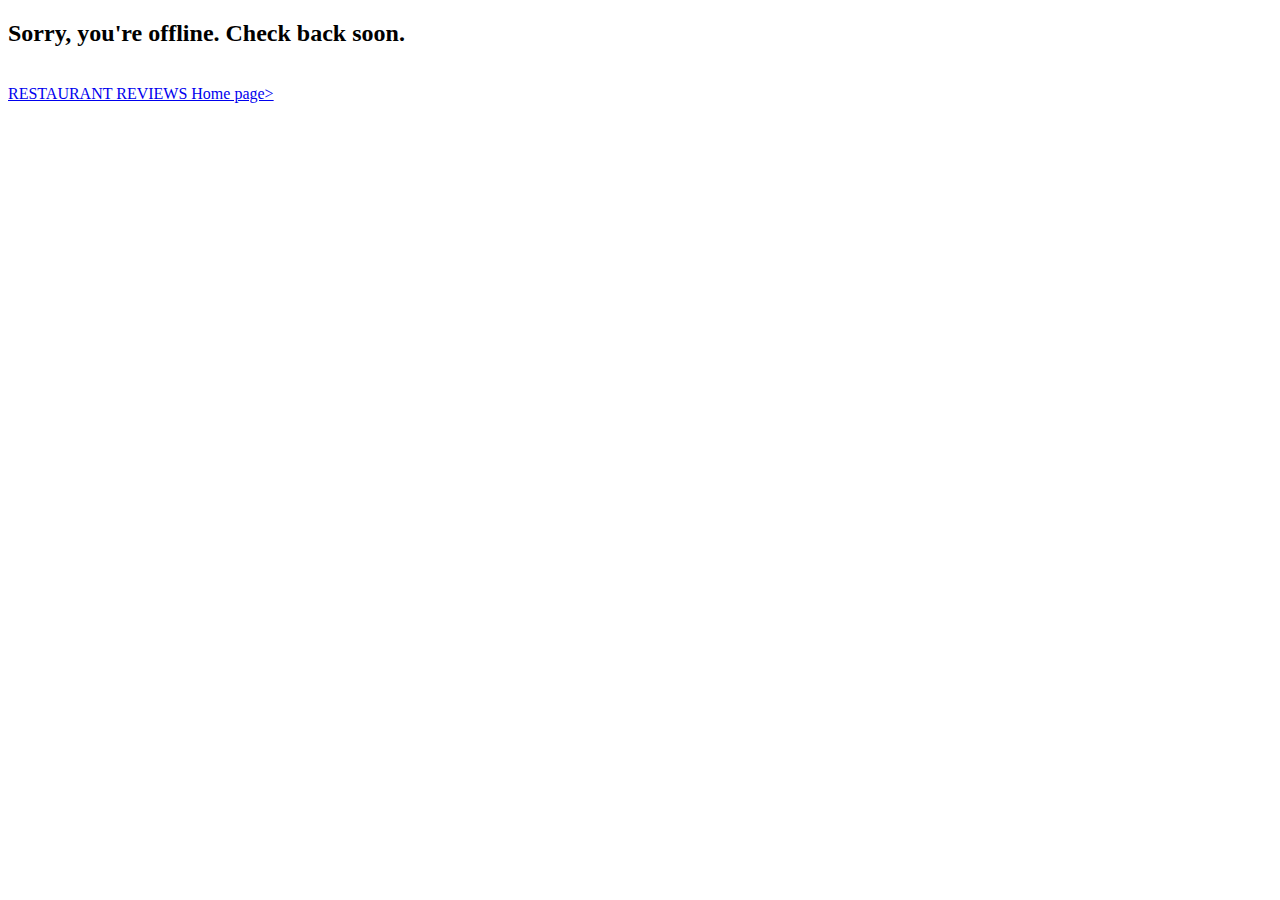
<file: offline.html>
<!DOCTYPE html>
<html>

<head>
  <meta charset="utf-8">
  <meta name="viewport" content="width=device-width,initial-scale=1">
  <meta http-equiv="X-UA-Compatible" content="IE=edge">

  <title>Restaurant Reviews</title>
</head>

<body>

<h2> Sorry, you're offline.  Check back soon. </h2>

<br>
<a href="http://localhost:8000">RESTAURANT REVIEWS Home page></a>
</body>
</html>
</file>
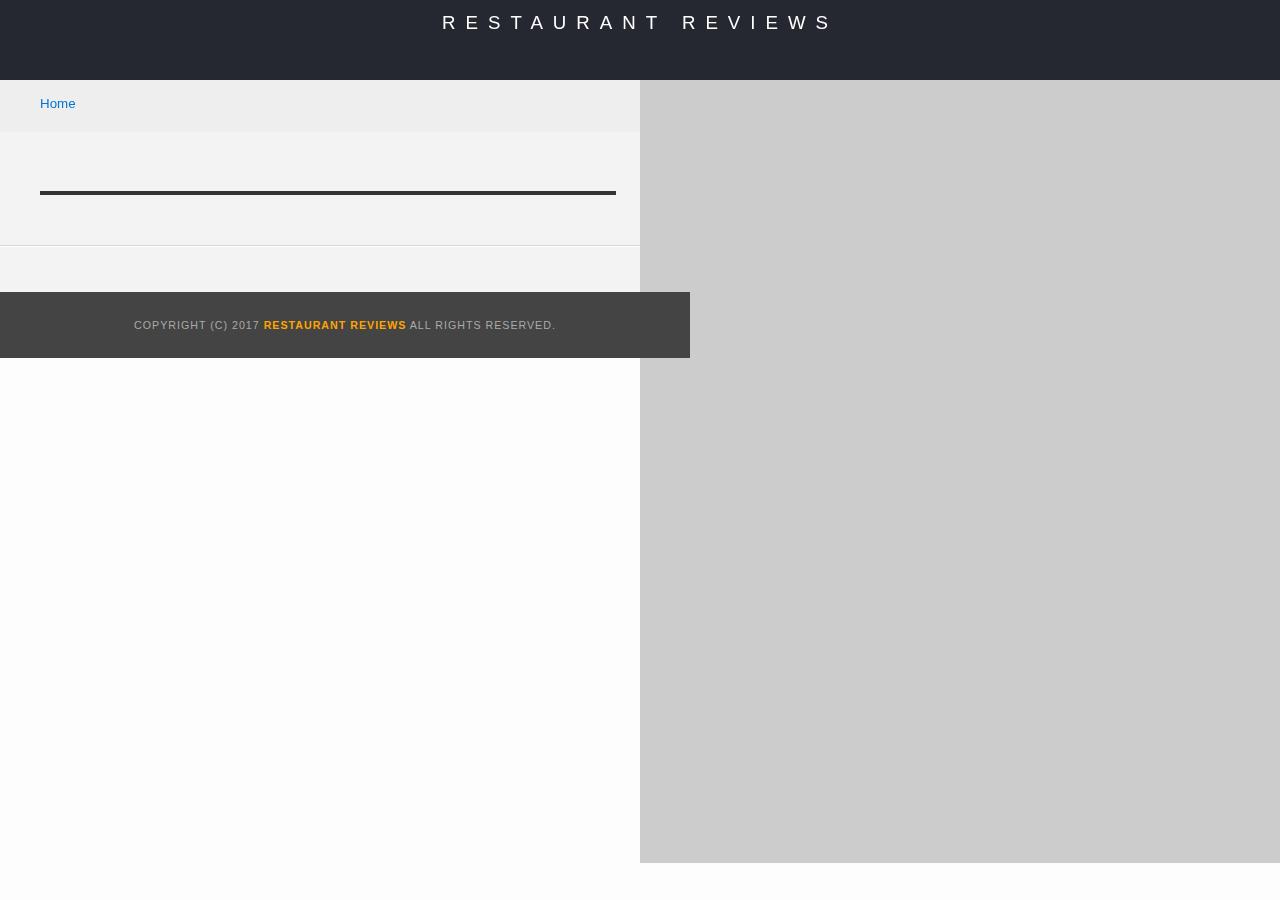
<file: restaurant.html>
<!DOCTYPE html>
<html>

<head>
  <meta charset="utf-8">
  <meta name="viewport" content="width=device-width,initial-scale=1">
  <meta http-equiv="X-UA-Compatible" content="IE=edge">

  <!-- Normalize.css for better cross-browser consistency -->
  <link rel="stylesheet" src="//normalize-css.googlecode.com/svn/trunk/normalize.css" />
  <!-- Main CSS file -->
  <link rel="stylesheet" href="css/styles.css" type="text/css">
  <link rel="stylesheet" href="https://unpkg.com/leaflet@1.3.1/dist/leaflet.css" integrity="sha512-Rksm5RenBEKSKFjgI3a41vrjkw4EVPlJ3+OiI65vTjIdo9brlAacEuKOiQ5OFh7cOI1bkDwLqdLw3Zg0cRJAAQ==" crossorigin=""/>
  <title>Restaurant Info</title>
</head>

<body class="inside">
  <!-- Beginning header -->
  <header>
    <!-- Beginning nav -->
    <nav>
      <h1><a href="/">Restaurant Reviews</a></h1>
    </nav>
    <!-- Beginning breadcrumb -->
    <ul id="breadcrumb" >
      <li><a href="/">Home</a></li>
    </ul>
    <!-- End breadcrumb -->
    <!-- End nav -->
  </header>
  <!-- End header -->

  <!-- Beginning main -->
  <main id="maincontent">
    <!-- Beginning map -->
    <section id="map-container">
      <div id="map"></div>
    </section>
    <!-- End map -->
    <!-- Beginning restaurant -->
    <section id="restaurant-container">
      <h1 id="restaurant-name"></h1>
      <img id="restaurant-img">
      <p id="restaurant-cuisine"></p>
      <p id="restaurant-address"></p>
      <table id="restaurant-hours"></table>
    </section>
    <!-- end restaurant -->
    <!-- Beginning reviews -->
    <section id="reviews-container">
      <ul id="reviews-list"></ul>
    </section>
    <!-- End reviews -->
  </main>
  <!-- End main -->

  <!-- Beginning footer -->
  <footer id="footer">
    Copyright (c) 2017 <a href="/"><strong>Restaurant Reviews</strong></a> All Rights Reserved.
  </footer>
  <!-- End footer -->
  <script src="https://unpkg.com/leaflet@1.3.1/dist/leaflet.js" integrity="sha512-/Nsx9X4HebavoBvEBuyp3I7od5tA0UzAxs+j83KgC8PU0kgB4XiK4Lfe4y4cgBtaRJQEIFCW+oC506aPT2L1zw==" crossorigin=""></script>
  <!-- Beginning scripts -->
  <!-- Database helpers -->
  <script type="text/javascript" src="js/dbhelper.js"></script>
  <!-- Main javascript file -->
  <script type="text/javascript" src="js/restaurant_info.js"></script>
  <!-- Google Maps -->
 <!--  <script async defer src="https://maps.googleapis.com/maps/api/js?key=AIzaSyA_tKbW6A5pQ-eupxI56myUnHLqYCzOjKo&libraries=places&callback=initMap"></script> -->
  <!-- End scripts -->

</body>

</html>
</file>
<file: css/styles.css>
@charset "utf-8";
/* CSS Document */

body,td,th,p{
	font-family: Arial, Helvetica, sans-serif;
	font-size: 10pt;
	color: #333;
	line-height: 1.5;
}
body {
	background-color: #fdfdfd;
	margin: 0;
	position:relative;
}
ul, li {
	font-family: Arial, Helvetica, sans-serif;
	font-size: 10pt;
	color: #333;
}
a {
	color: orange;
	text-decoration: none;
}
a:hover, a:focus {
	color: #3397db;
	text-decoration: none;
}
a img{
	border: none 0px #fff;
}
h1, h2, h3, h4, h5, h6 {
  font-family: Arial, Helvetica, sans-serif;
  margin: 0 0 20px;
}
article, aside, canvas, details, figcaption, figure, footer, header, hgroup, menu, nav, section {
	display: block;
}
#maincontent {
  background-color: #f3f3f3;
  min-height: 100%;
}
#footer {
  background-color: #444;
  color: #aaa;
  font-size: 8pt;
  letter-spacing: 1px;
  padding: 25px;
  text-align: center;
  text-transform: uppercase;
}
/* ====================== Navigation ====================== */
nav {
  width: 100%;
  height: 80px;
  background-color: #252831;
  text-align:center;
}
nav h1 {
  margin: auto;
}
nav h1 a {
  color: #fff;
  font-size: 14pt;
  font-weight: 200;
  letter-spacing: 10px;
  text-transform: uppercase;
}
#breadcrumb {
    padding: 10px 40px 16px;
    list-style: none;
    background-color: #eee;
    font-size: 17px;
    margin: 0;
    width: calc(50% - 80px);
}

/* Display list items side by side */
#breadcrumb li {
    display: inline;
}

/* Add a slash symbol (/) before/behind each list item */
#breadcrumb li+li:before {
    padding: 8px;
    color: black;
    content: "/\00a0";
}

/* Add a color to all links inside the list */
#breadcrumb li a {
    color: #0275d8;
    text-decoration: none;
}

/* Add a color on mouse-over */
#breadcrumb li a:hover {
    color: #01447e;
    text-decoration: underline;
}
/* ====================== Map ====================== */
#map {
  height: 400px;
  width: 100%;
  background-color: #ccc;
}
/* ====================== Restaurant Filtering ====================== */
.filter-options {
  width: 100%;
  height: 100%;
  background-color: #3397DB;
  align-items: center;
  padding: 15px 0;
}
.filter-options h2 {
  color: white;
  font-size: 1rem;
  font-weight: normal;
  line-height: 1;
  margin: 0 20px;
}
.filter-options select {
  background-color: white;
  border: 1px solid #fff;
  font-family: Arial,sans-serif;
  font-size: 11pt;
  height: 35px;
  letter-spacing: 0;
  margin: 10px;
  padding: 0 10px;
  width: 200px;
}

/* ====================== Restaurant Listing ====================== */
#restaurants-list {
  background-color: #f3f3f3;
  list-style: outside none none;
  margin: 0;
  padding: 30px 15px 60px;
  text-align: center;
display:flex;
flex-wrap: wrap;
align-items: center;
}
#restaurants-list li {
  background-color: #fff;
  border: 2px solid #ccc;
  font-family: Arial,sans-serif;
  margin: 15px;
  min-height: 380px;
  padding: 0 30px 25px;
  text-align: left;
  width: 270px;
  /*max-width: 470px;*/
}
#restaurants-list .restaurant-img {
  background-color: #ccc;
  display: block;
  margin: 0;
  max-width: 100%;
  min-height: 248px;
  min-width: 100%;
}
#restaurants-list li h1 {
  color: #f18200;
  font-family: Arial,sans-serif;
  font-size: 14pt;
  font-weight: 200;
  letter-spacing: 0;
  line-height: 1.3;
  margin: 20px 0 10px;
  text-transform: uppercase;
}
#restaurants-list p {
  margin: 0;
  font-size: 11pt;
}
#restaurants-list li a {
  background-color: orange;
  border-bottom: 3px solid #eee;
  color: #fff;
  display: inline-block;
  font-size: 10pt;
  margin: 15px 0 0;
  padding: 8px 30px 10px;
  text-align: center;
  text-decoration: none;
  text-transform: uppercase;
}

/* ====================== Restaurant Details ====================== */
.inside header {
  position: fixed;
  top: 0;
  width: 100%;
  z-index: 1000;
}
.inside #map-container {
  background: blue none repeat scroll 0 0;
  height: 87%;
  position: fixed;
  right: 0;
  top: 80px;
  width: 50%;
}
.inside #map {
  background-color: #ccc;
  height: 100%;
  width: 100%;
}
.inside #footer {
  bottom: 0;
  position: absolute;
  width: 50%;
}
#restaurant-name {
  color: #f18200;
  font-family: Arial,sans-serif;
  font-size: 20pt;
  font-weight: 200;
  letter-spacing: 0;
  margin: 15px 0 30px;
  text-transform: uppercase;
  line-height: 1.1;
}
#restaurant-img {
	width: 90%;
}
#restaurant-address {
  font-size: 12pt;
  margin: 10px 0px;
}
#restaurant-cuisine {
  background-color: #333;
  color: #ddd;
  font-size: 12pt;
  font-weight: 300;
  letter-spacing: 10px;
  margin: 0 0 20px;
  padding: 2px 0;
  text-align: center;
  text-transform: uppercase;
	width: 90%;
}
#restaurant-container, #reviews-container {
  border-bottom: 1px solid #d9d9d9;
  border-top: 1px solid #fff;
  padding: 140px 40px 30px;
  width: 50%;
}
#reviews-container {
  padding: 30px 40px 80px;
}
#reviews-container h2 {
  color: #f58500;
  font-size: 24pt;
  font-weight: 300;
  letter-spacing: -1px;
  padding-bottom: 1pt;
}
#reviews-list {
  margin: 0;
  padding: 0;
}
#reviews-list li {
  background-color: #fff;
    border: 2px solid #f3f3f3;
  display: block;
  list-style-type: none;
  margin: 0 0 30px;
  overflow: hidden;
/*  padding: 0 20px 20px; */
  position: relative;
  width: 85%;
}
#reviews-list li p {
  margin: 0 0 10px;
}

#restaurant-hours td {
  color: #666;
}

/* add 1/7/19 */

@media (max-width: 768px) {
  .inside #maincontent {
    display: flex;
    flex-wrap: wrap;
  }
  .inside #map-container {
    height: 300px;
    position: relative;
    width: 100%;
  }
  #restaurant-container, #reviews-container {
    width: 100%;

    display: flex;
    flex-wrap: wrap;
  }

/*
#reviews-list li, #reviews-list li p {
    width: 100%;
    display: flex;
    flex-wrap: wrap;
    padding: 20px 0;
}
*/

  #breadcrumb {
    width: 100%;
    padding-left: 0;
    padding-right: 0;
    text-align: center;
  }
  .leaflet-control-zoom.leaflet-bar.leaflet-control {
    margin-top: 4rem;
  }
  .inside #footer {
    width: 100%;
    padding: 20px 0;
  }
}
</file>
